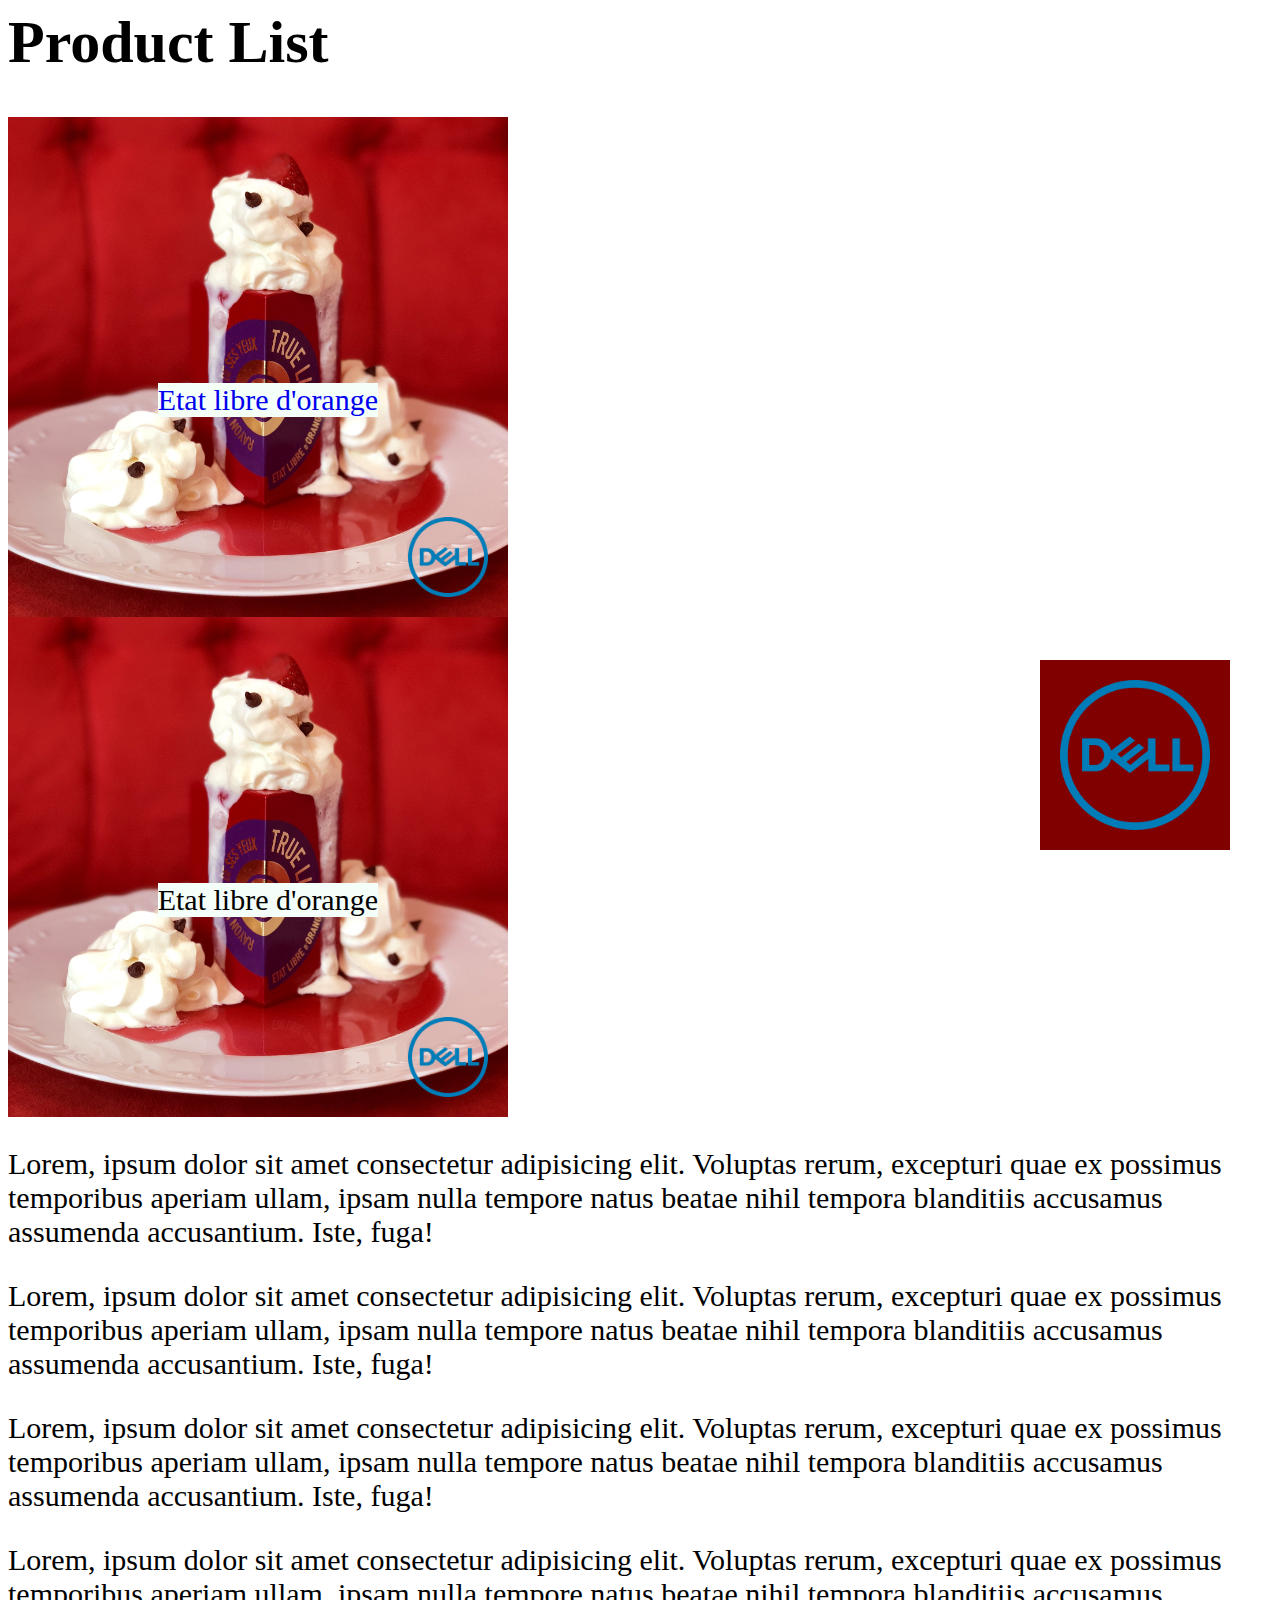
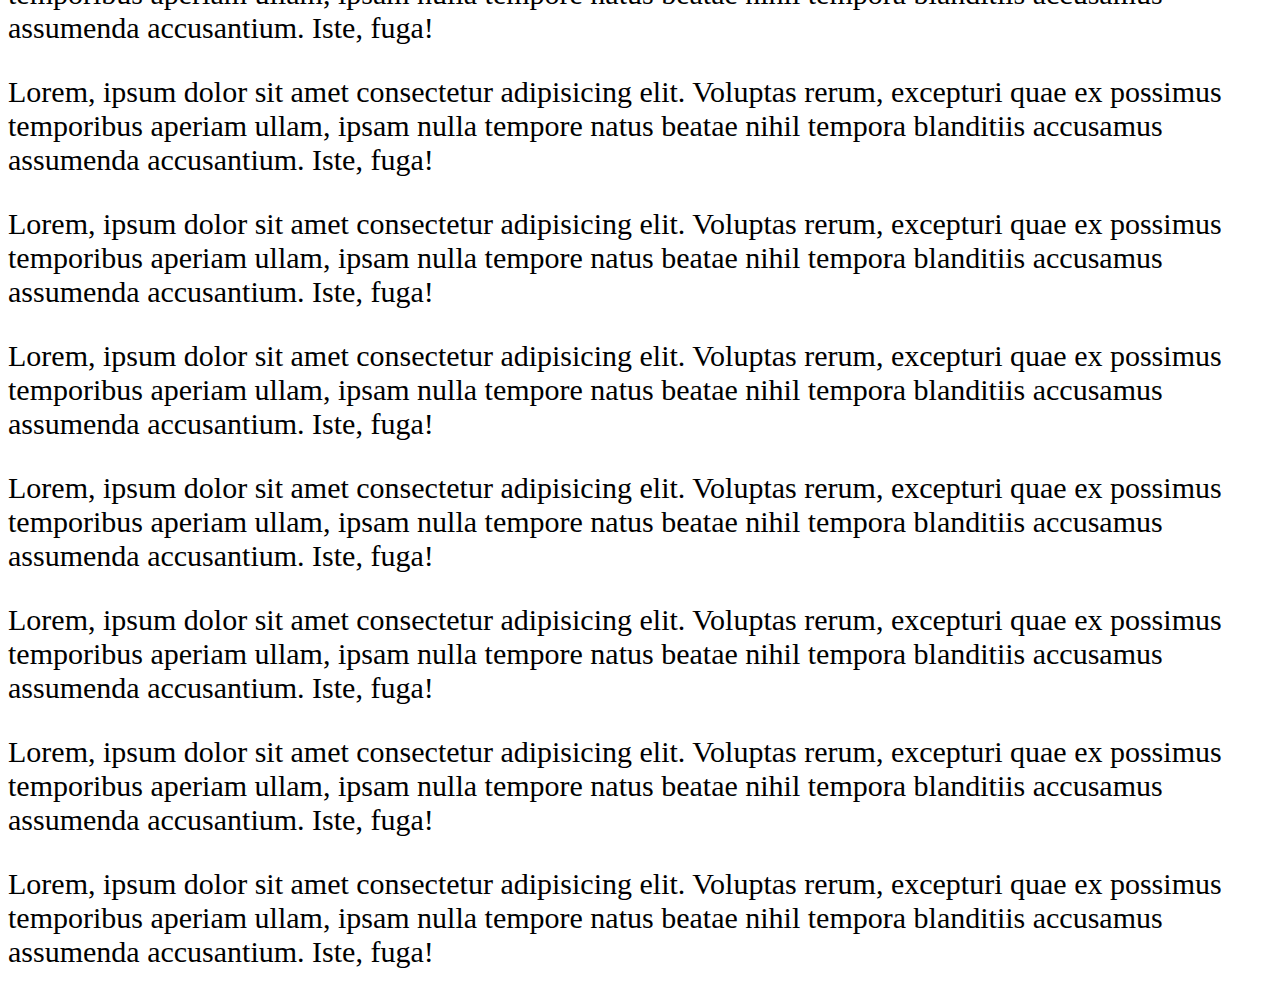
<file: position.html>
<html lang="en">
<head>
    <meta charset="UTF-8">
    <meta name="viewport" content="width=device-width, initial-scale=1.0">
    <title>Position</title>
    <link rel="stylesheet" href="CSS/Position_Style.css">
</head>
<body>
<!--Banner Ads Fixed Bottom Right-->
<div class="banner">
    <img src="images/logo.png" alt="">

</div>
<!--Content-->
<h1>Product List</h1>
<div class="product">
    <a href="www.google.com"><img class="cover" src="images/mypic.jpg" alt="">
<p>Etat libre d'orange</p>
<img class="logo"src="images/logo.png" alt=""></a>
</div>

<div class="product">
    <img class="cover" src="images/mypic.jpg" alt="">
<p>Etat libre d'orange</p>
<img class="logo"src="images/logo.png" alt="">
</div>

<p>Lorem, ipsum dolor sit amet consectetur adipisicing elit. Voluptas rerum, excepturi quae ex possimus temporibus aperiam ullam, ipsam nulla tempore natus beatae nihil tempora blanditiis accusamus assumenda accusantium. Iste, fuga!</p>
<p>Lorem, ipsum dolor sit amet consectetur adipisicing elit. Voluptas rerum, excepturi quae ex possimus temporibus aperiam ullam, ipsam nulla tempore natus beatae nihil tempora blanditiis accusamus assumenda accusantium. Iste, fuga!</p>
<p>Lorem, ipsum dolor sit amet consectetur adipisicing elit. Voluptas rerum, excepturi quae ex possimus temporibus aperiam ullam, ipsam nulla tempore natus beatae nihil tempora blanditiis accusamus assumenda accusantium. Iste, fuga!</p>
<p>Lorem, ipsum dolor sit amet consectetur adipisicing elit. Voluptas rerum, excepturi quae ex possimus temporibus aperiam ullam, ipsam nulla tempore natus beatae nihil tempora blanditiis accusamus assumenda accusantium. Iste, fuga!</p>
<p>Lorem, ipsum dolor sit amet consectetur adipisicing elit. Voluptas rerum, excepturi quae ex possimus temporibus aperiam ullam, ipsam nulla tempore natus beatae nihil tempora blanditiis accusamus assumenda accusantium. Iste, fuga!</p>
<p>Lorem, ipsum dolor sit amet consectetur adipisicing elit. Voluptas rerum, excepturi quae ex possimus temporibus aperiam ullam, ipsam nulla tempore natus beatae nihil tempora blanditiis accusamus assumenda accusantium. Iste, fuga!</p>
<p>Lorem, ipsum dolor sit amet consectetur adipisicing elit. Voluptas rerum, excepturi quae ex possimus temporibus aperiam ullam, ipsam nulla tempore natus beatae nihil tempora blanditiis accusamus assumenda accusantium. Iste, fuga!</p>
<p>Lorem, ipsum dolor sit amet consectetur adipisicing elit. Voluptas rerum, excepturi quae ex possimus temporibus aperiam ullam, ipsam nulla tempore natus beatae nihil tempora blanditiis accusamus assumenda accusantium. Iste, fuga!</p>
<p>Lorem, ipsum dolor sit amet consectetur adipisicing elit. Voluptas rerum, excepturi quae ex possimus temporibus aperiam ullam, ipsam nulla tempore natus beatae nihil tempora blanditiis accusamus assumenda accusantium. Iste, fuga!</p>
<p>Lorem, ipsum dolor sit amet consectetur adipisicing elit. Voluptas rerum, excepturi quae ex possimus temporibus aperiam ullam, ipsam nulla tempore natus beatae nihil tempora blanditiis accusamus assumenda accusantium. Iste, fuga!</p>
<p>Lorem, ipsum dolor sit amet consectetur adipisicing elit. Voluptas rerum, excepturi quae ex possimus temporibus aperiam ullam, ipsam nulla tempore natus beatae nihil tempora blanditiis accusamus assumenda accusantium. Iste, fuga!</p>


</body>
</html>
</file>
<file: CSS/Position_Style.css>
h1{
    font-size: 60px;
}

p{
    font-size: 30px;
}

/*การเขียน position fixed*/
div.banner img{
    width: 150px;
}

div.banner{
    position: fixed;
    bottom: 50px;
    right: 50px;
    background-color: maroon;
    padding: 20px;
}

/*การเขียน position Relative*/
div.product img.cover{
    width: 500px;
}

div.product{
    width:500px;
    position: relative; /*อ้างอิงตำแหน่งจากเว็บ browser*/
}
/**การเขียน position absoulte**/
div.product p{
    position: absolute;
    bottom: 170px;
    right: 130px;
    background-color: mintcream;

}

div.product img.logo{
    width:80px;
    position: absolute;
    bottom:20px;
    right:20px;

}
</file>
